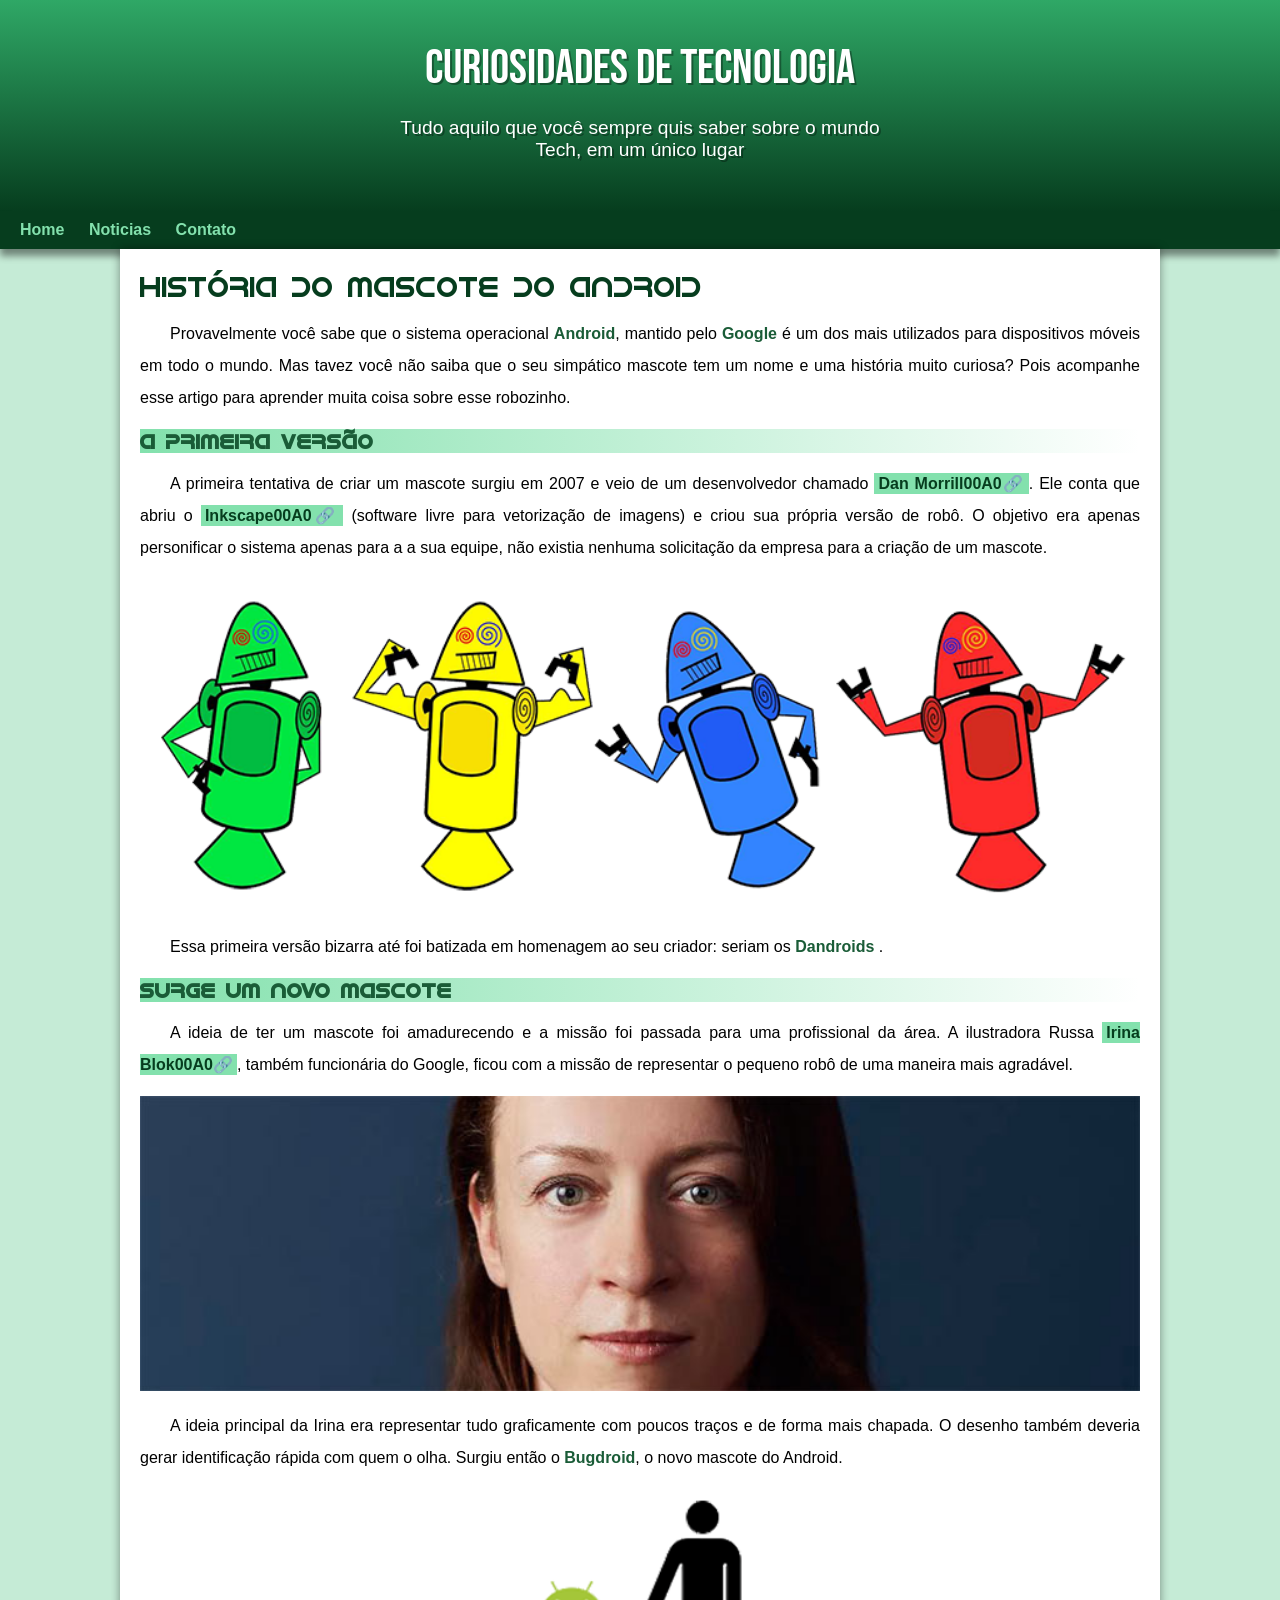
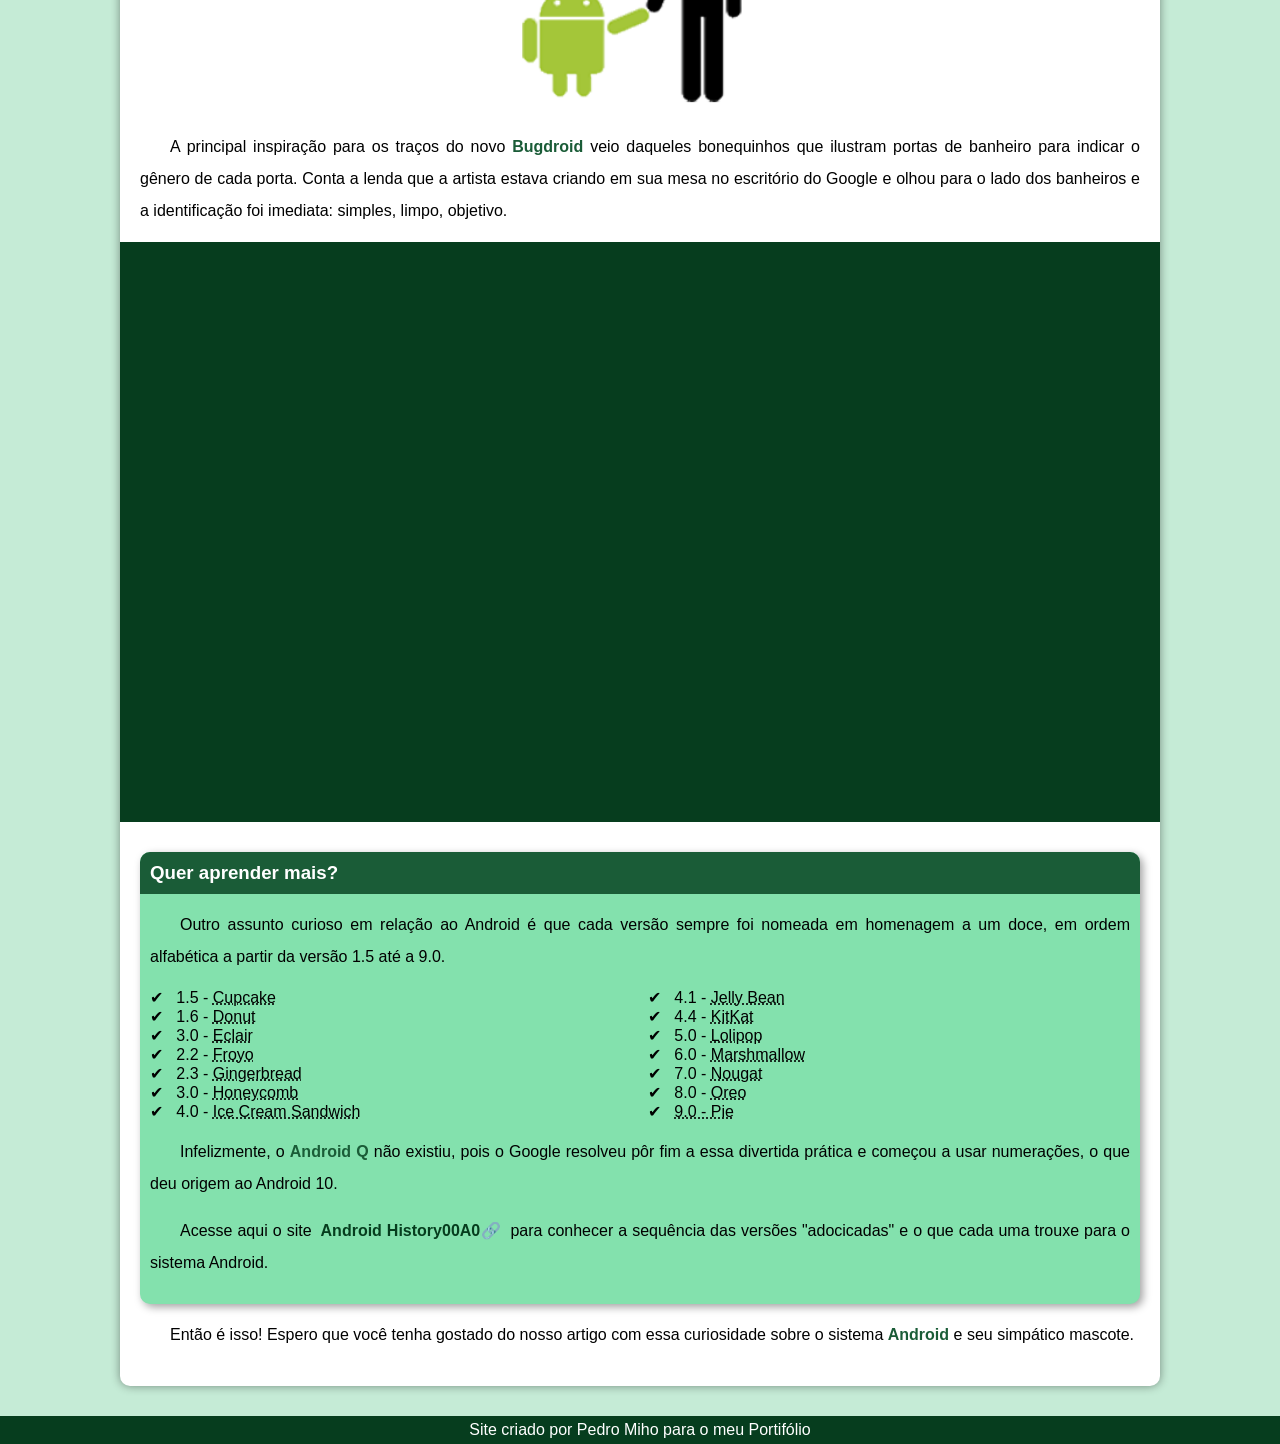
<file: index.html>
<!DOCTYPE html>
<html lang="pt-br">

<head>
    <meta charset="UTF-8">
    <meta http-equiv="X-UA-Compatible" content="IE=edge">
    <meta name="viewport" content="width=device-width, initial-scale=1.0">
    <title>Mascote do Android</title>
    <link rel="shortcut icon" href="imagens/favicon.ico" type="image/x-icon">
    <link rel="stylesheet" href="style.css">
</head>

<body>
    <header>
        <h1>Curiosidades de Tecnologia</h1>
        <p>Tudo aquilo que você sempre quis saber sobre o mundo Tech, em um único lugar</p>
    </header>
    <nav>
        <a href="#">Home</a>
        <a href="#">Noticias</a>
        <a href="#">Contato</a>
       </nav>

    <main>
        <article>

            <h1>
                História do Mascote do Android
            </h1>

            <p>
                Provavelmente você sabe que o sistema operacional <strong>Android</strong>, mantido pelo
                <strong>Google</strong> é um dos mais utilizados para dispositivos móveis em todo o mundo. Mas tavez
                você não saiba que o seu simpático mascote tem um nome e uma história muito curiosa? Pois acompanhe esse
                artigo para aprender muita coisa sobre esse robozinho.
            </p>


            <h2>
                A primeira versão

            </h2>

            <p>
                A primeira tentativa de criar um mascote surgiu em 2007 e veio de um desenvolvedor chamado <a
                    href="https://androidcommunity.com/dan-morrill-shows-us-the-android-mascot-that-almost-was-20130103/"
                    target="_blank" class="externo">Dan Morrill</a>. Ele conta que abriu o <a href="https://inkscape.org/pt-br/"
                    target="_blank" class="externo">Inkscape</a> (software livre para vetorização de imagens) e criou sua própria versão
                de robô. O objetivo era apenas personificar o sistema apenas para a a sua equipe, não existia nenhuma
                solicitação da empresa para a criação de um mascote.
            </p>

            <picture>
                <source media="(max-width: 670px)" srcset="imagens/dan-droids-pq.png">
                <img src="imagens/dan-droids.png" alt="">
            </picture>

            <p>
                Essa primeira versão bizarra até foi batizada em homenagem ao seu criador: seriam os
                <strong>Dandroids</strong>
                .
            </p>

            <h2>
                Surge um novo mascote
            </h2>

            <p>
                A ideia de ter um mascote foi amadurecendo e a missão foi passada para uma profissional da área. A
                ilustradora Russa <a href="https://www.irinablok.com/android" target="_blank" class="externo">Irina Blok</a>, também
                funcionária do Google, ficou com a missão de representar o pequeno robô de uma maneira mais agradável.
            </p>

                <picture>
                    <source media="(max-width: 670px)" srcset="imagens/irina-blok-pq.jpg" >
                    <img src="imagens/irina-blok.jpg" alt="">
                </picture>

            <p>
                A ideia principal da Irina era representar tudo graficamente com poucos traços e de forma mais chapada.
                O desenho também deveria gerar identificação rápida com quem o olha. Surgiu então o
                <strong>Bugdroid</strong>, o novo mascote do Android.
            </p>

            <img src="imagens/bugdroid.png" class="pequena" alt="">

            <p>
                A principal inspiração para os traços do novo <strong>Bugdroid</strong> veio daqueles bonequinhos que
                ilustram portas de banheiro para indicar o gênero de cada porta. Conta a lenda que a artista estava
                criando em sua mesa no escritório do Google e olhou para o lado dos banheiros e a identificação foi
                imediata: simples, limpo, objetivo.
            </p>

            <div id="video">
                <iframe width="560" height="315" src="https://www.youtube.com/embed/l2UDgpLz20M"
                title="YouTube video player" frameborder="0"
                allow="accelerometer; autoplay; clipboard-write; encrypted-media; gyroscope; picture-in-picture"
                allowfullscreen></iframe>
            </div>

            <aside>
                <h3>
                    Quer aprender mais?
                </h3>

                <p>
                    Outro assunto curioso em relação ao Android é que cada versão sempre foi nomeada em homenagem a um
                    doce, em ordem alfabética a partir da versão 1.5 até a 9.0.
                </p>

                <ul>
                    <li>
                        1.5 - <abbr title="Bolo dde Copo">Cupcake</abbr>
                    </li>

                    <li>
                        1.6 - <abbr title="Rosquinha">Donut</abbr>
                    </li>

                    <li>
                        3.0 - <abbr title="Bomba">Eclair</abbr>
                    </li>

                    <li>
                        2.2 - <abbr title="Iorgute Congelado">Froyo</abbr>
                    </li>

                    <li>
                        2.3 - <abbr title="Biscoito de Gengibre">Gingerbread</abbr>
                    </li>

                    <li>
                        3.0 - <abbr title="Favo de Mel">Honeycomb</abbr>
                    </li>
                    <li>
                        4.0 - <abbr title="Sanduíche de Sorvete">Ice Cream Sandwich</abbr>
                    </li>
                    <li>
                        4.1 - <abbr title="Jujuba">Jelly Bean</abbr>
                    </li>
                    <li>
                        4.4 - <abbr title="KitKat">KitKat</abbr>
                    </li>
                    <li>
                        5.0 - <abbr title="Pirulito">Lolipop</abbr>
                    </li>
                    <li>
                        6.0 - <abbr title="Marshmallow">Marshmallow</abbr>
                    </li>
                    <li>
                        7.0 - <abbr title="Torrone">Nougat</abbr>
                    </li>
                    <li>
                        8.0 - <abbr title="Oreo">Oreo</abbr>
                    </li>
                    <li>
                        <abbr title="Torta">9.0 - Pie</abbr>
                    </li>
                </ul>

                <p>
                    Infelizmente, o <strong> Android Q</strong> não existiu, pois o Google resolveu pôr fim a essa
                    divertida prática e começou a usar numerações, o que deu origem ao Android 10.
                </p>

                <p>
                    Acesse aqui o site <a href="https://www.android.com/ntl/en_uk" target="_blank" class="externo">Android History</a>
                    para conhecer a sequência das versões "adocicadas" e o que cada uma trouxe para o sistema Android.
                </p>

            </aside>

            <p>
                Então é isso! Espero que você tenha gostado do nosso artigo com essa curiosidade sobre o sistema
                <strong>Android</strong> e seu simpático mascote.
            </p>

        </article>
    </main>

    <footer>
        <p>Site criado por Pedro Miho para o meu Portifólio</p>
    </footer>

</body>

</html>
</file>
<file: style.css>
@charset "UTF-8";

@import url('https://fonts.googleapis.com/css2?family=Bebas+Neue&display=swap');

@font-face {
    font-family: 'Android';
    src: url("fontes/idroid.otf") format('opentype');
    font-weight: normal;
}


/*
Cores Usadas no site
#c5ebd6
#83e1ad
#3ddc84
#2fa866
#1a5c37
#063dle
*/

:root{
    --cor0:#c5ebd6;
    --cor1:#83e1ad;
    --cor2:#3ddc84;
    --cor3:#2fa866;
    --cor4:#1a5c37;
    --cor5:#063d1e;

    --fontes: Arial, Verdana, sans-serif;
    --fontes-destaque: 'Bebas Neue', sans-serif; 
    --fonte-android:'Android', sans-serif;
}

*{
    margin: 0px;
    padding: 0px;
}



body{
    background-color: var(--cor0);
    font-family: var(--fontes);
}

a.externo::after{
    content: '00A0\1F517';
}


header{
    min-height: 150px;
    text-align: center;
    padding-top: 40px;
    background-image: linear-gradient(to bottom,  var(--cor3), var(--cor5) ) ;
}

header > h1 {
    color: white;
    font-family: var(--fontes-destaque);
    margin-bottom: 20px;
    font-size: 3em;
    text-shadow: 2px 2px 0px rgba(0, 0, 0, 0.342);
    font-weight: normal;
}

header > p {
    font-family: var(--fontes);
    font-size: 1.2em;
    color: white;
    max-width: 500px;
    padding-right: 10px;
    padding-left: 10px;
    margin: auto;
    padding-bottom: 50px;
    text-shadow: 2px 2px 0px rgba(0, 0, 0, 0.342);
}

nav {
    background-color: var(--cor5);
    padding: 10px;
    box-shadow: 0px 7px 7px rgba(0, 0, 0, 0.438);    
}

nav>a{
    color: var(--cor1);
    font-weight: bold;
    text-decoration: none;
    padding: 10px;  
    border-radius: 5px;
    
}

nav>a:hover{
    background-color: var(--cor3);
    color: var(--cor5);
}

/* Conteudo Principal*/

main{
    background-color: white;
    min-width: 300px;
    max-width: 1000px;
    margin: auto;
    padding: 20px;
    box-shadow: 0px 0px 10px rgba(0, 0, 0, 0.411);
    margin-bottom: 30px;
    border-radius: 0px 0px 10px 10px;
}

main h1 {
    color: var(--cor5);
    font-family: var(--fonte-android);
    font-weight: normal;
    font-size: 1.8em;
}

main h2 {
    font-family: var(--fonte-android);
    color: var(--cor4);
    font-size: 1.3em;
    background-image: linear-gradient(to right, var(--cor1), transparent) ;

}

main p{
    margin: 15px 0px;
    text-align: justify;
    text-indent: 30px;
    line-height: 2em;
}

main strong {
    color: var(--cor4);
    font-weight: bolder;
}

main a {
    text-decoration: none;
    background-color: var(--cor1);
    padding: 2px 4px;
    color: var(--cor5);
    font-weight: bold;   
}

main a:hover{
    text-decoration: none;
    color: var(--cor4);
}

main img {
    width: 100%;
}

.pequena{
    display:block;
    max-width: 350px;
    margin: auto;
}

aside{
    background-color: var(--cor1);
    padding: 10px;
    border-radius: 10px;
    box-shadow: 3px 3px 8px rgba(0, 0, 0, 0.37);
}

aside > h3 {
    background-color: var(--cor4);
    color: white;
    padding: 10px;
    margin: -10px -10px 0px -10px;
    border-radius: 10px 10px 0px 0px;
}

aside > ul{
    list-style-type: '\2714\00A0\00A0';
    list-style-position: inside;
    columns: 2;
}

#video{
    background-color: var(--cor5);
    margin: 0px -20px 30px -20px;
    padding: 20px;
    padding-bottom: 56%;
    position: relative;
}


#video>iframe{
    position: absolute;
    top: 5%;
    left: 5%;
    width: 90%;
    height: 90%;
}


/*Rodapé*/

footer{
    background-color: var(--cor5);
    color: white;
    text-align: center;
    font-size: 1em;
    padding: 5px;

}
</file>
